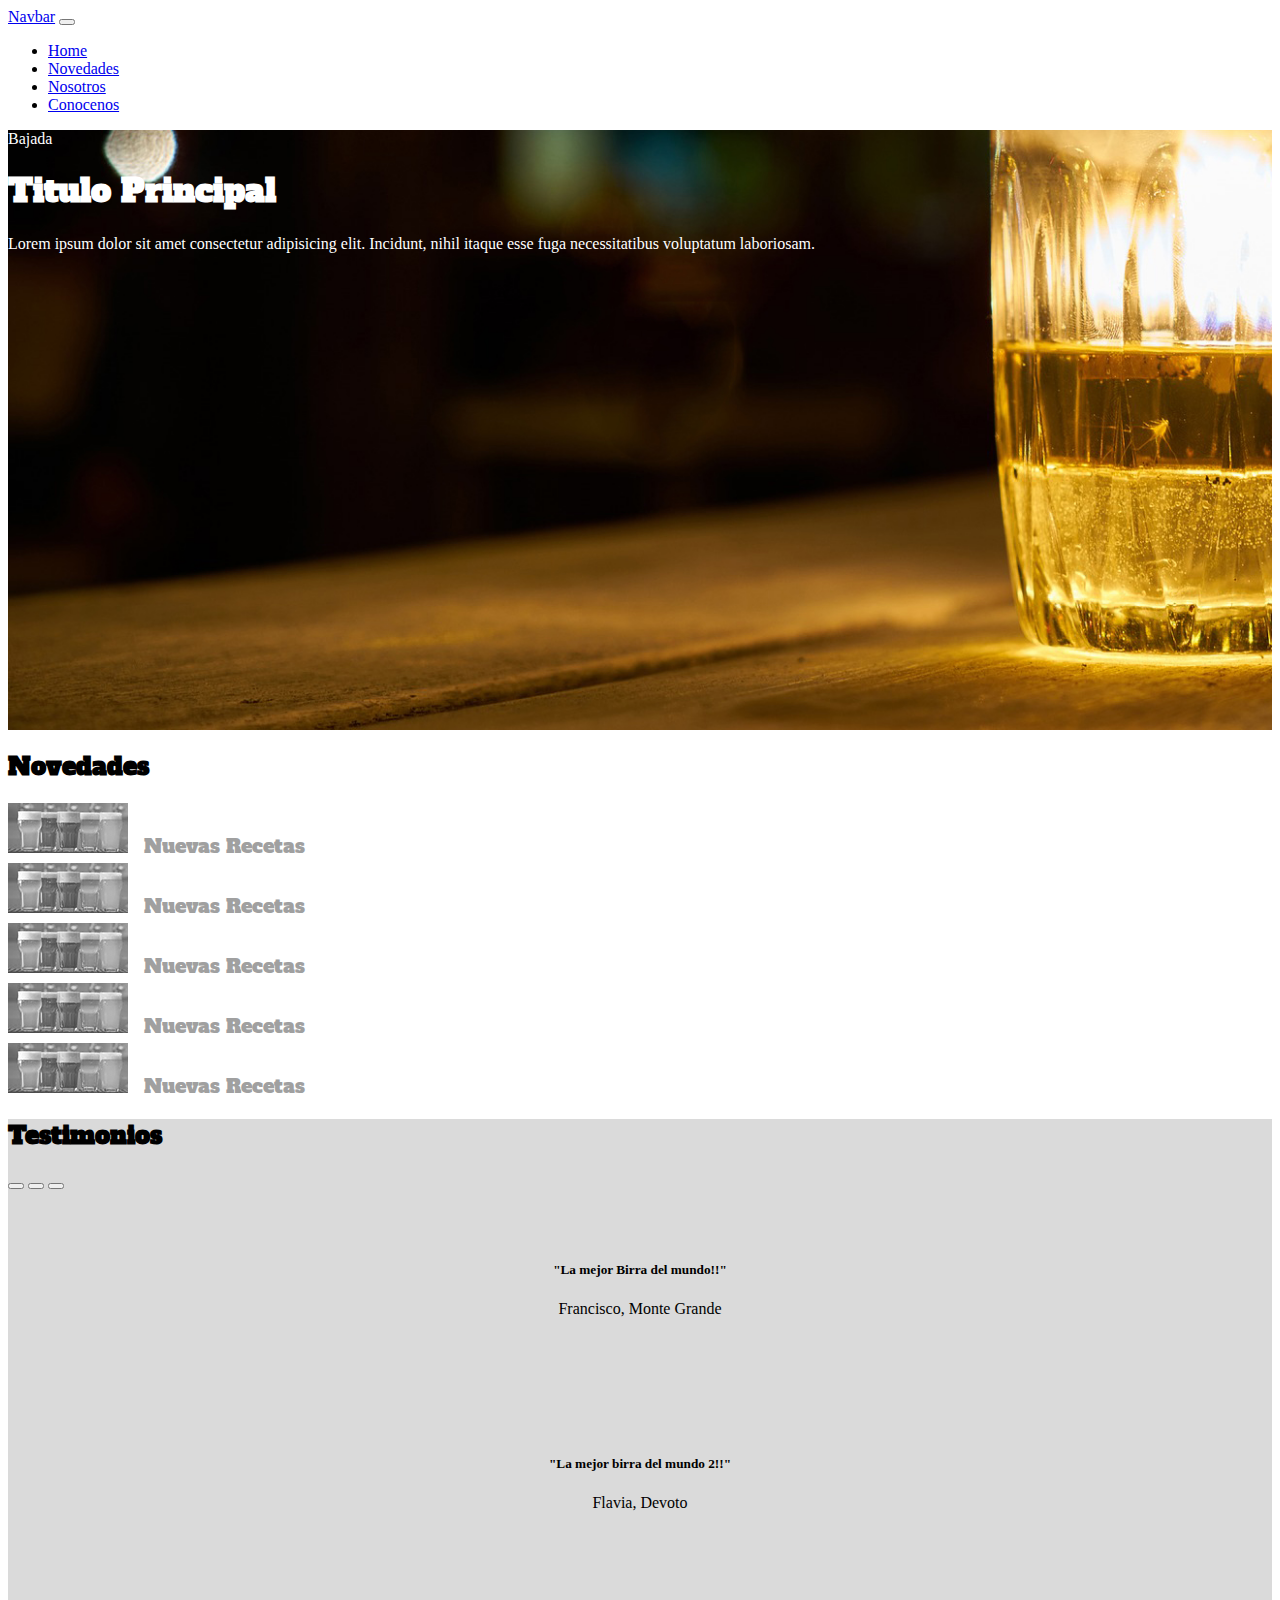
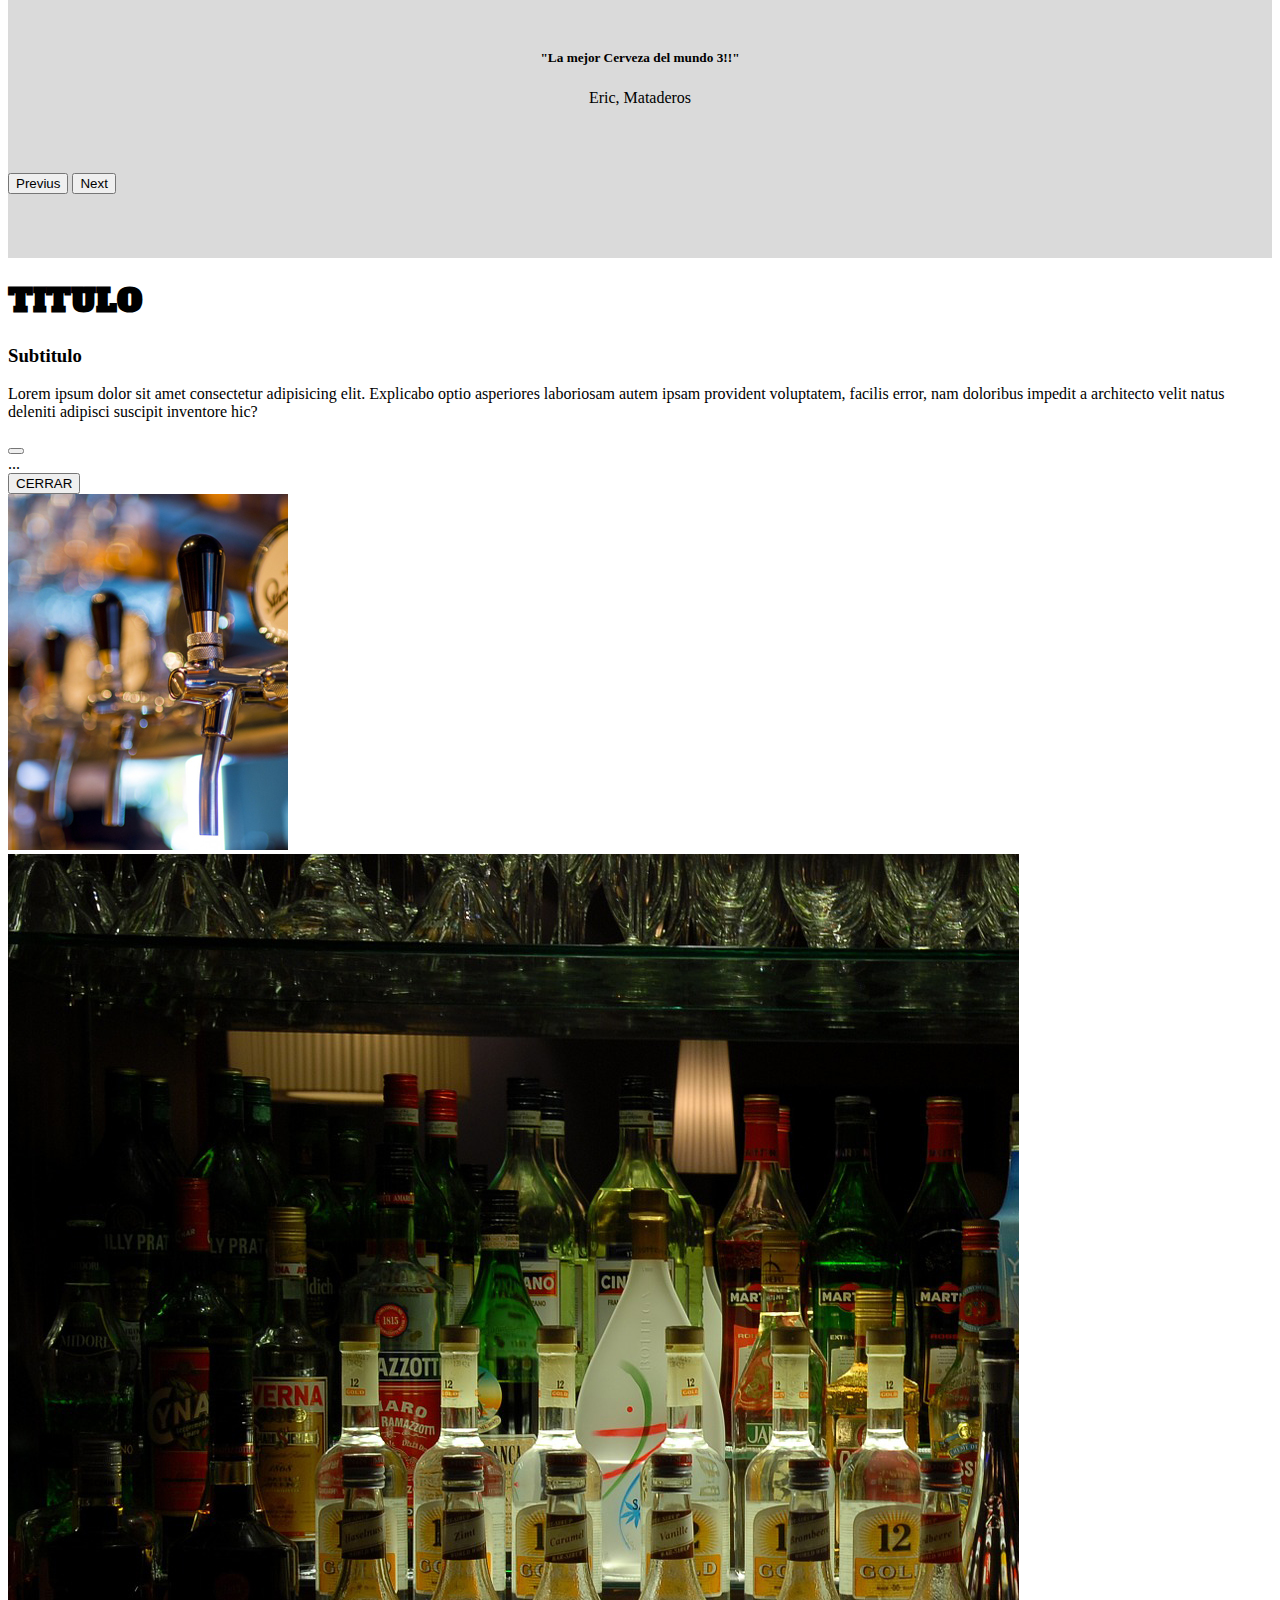
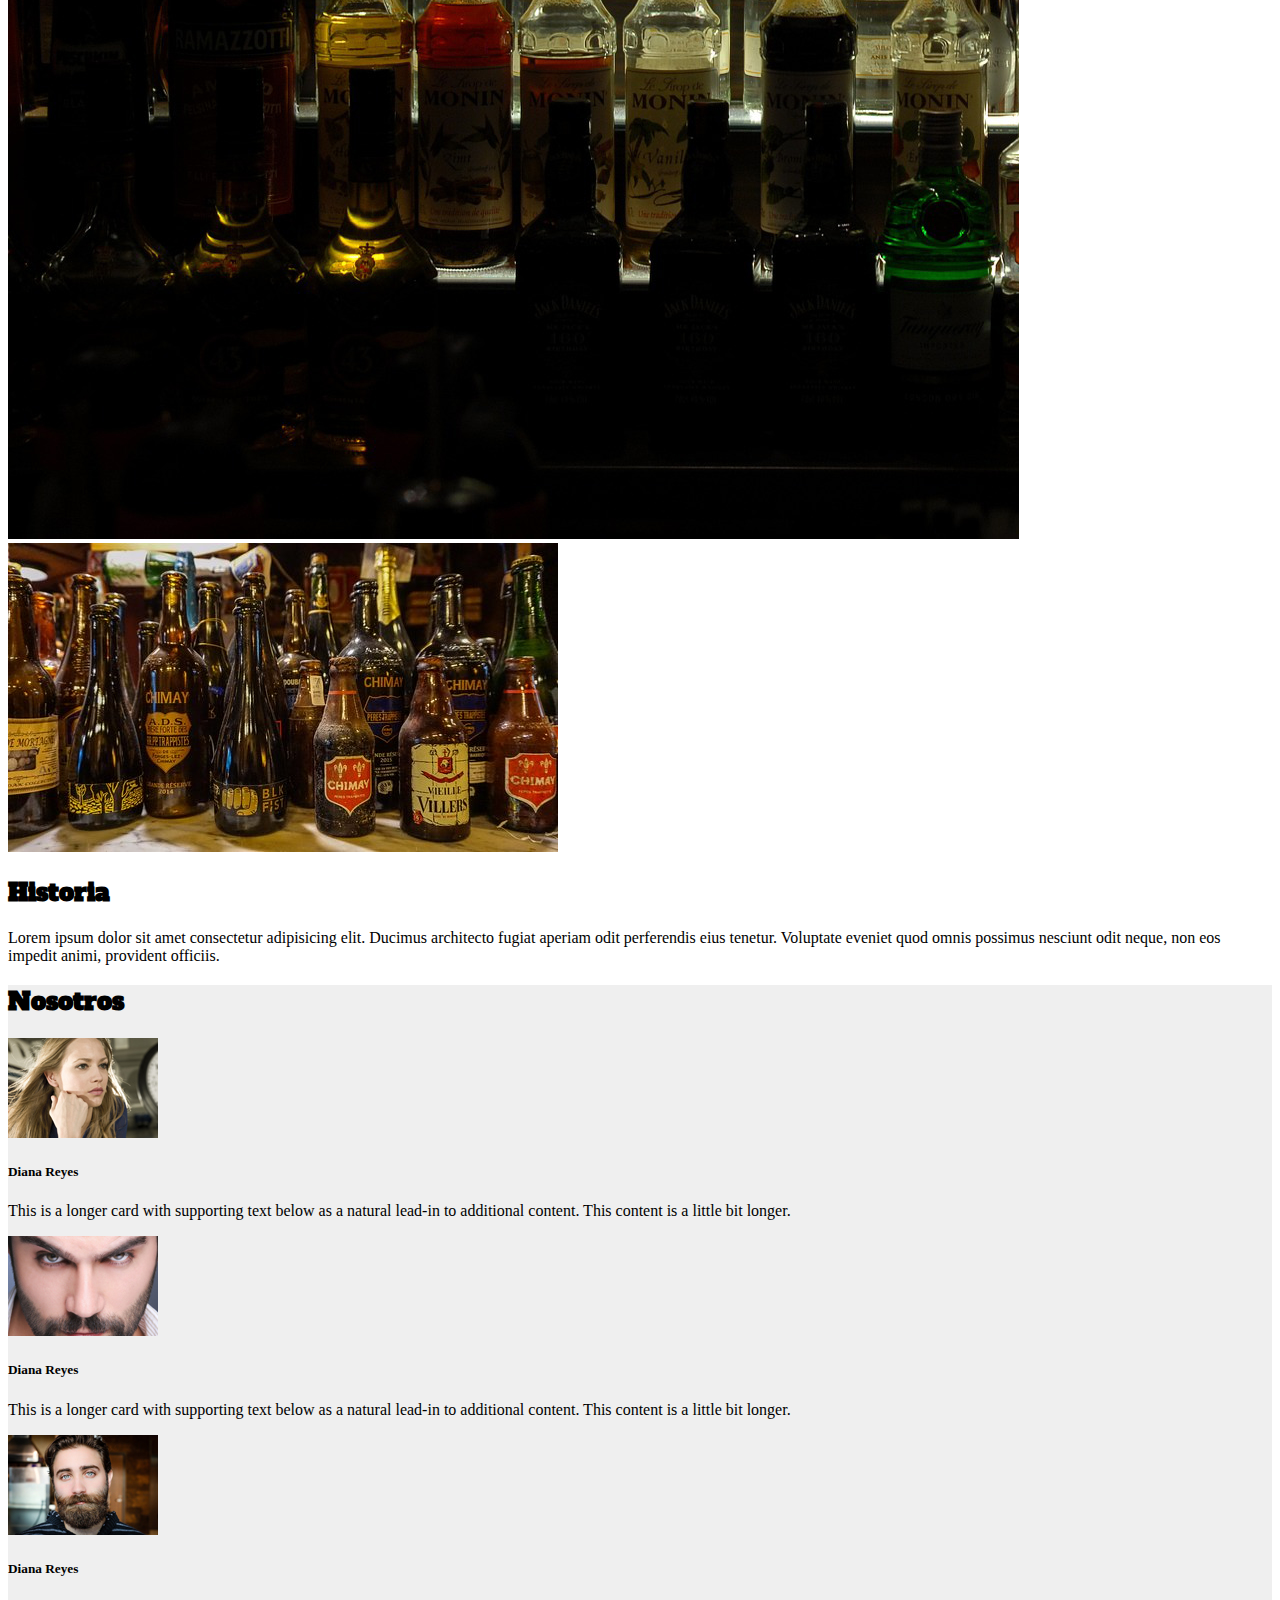
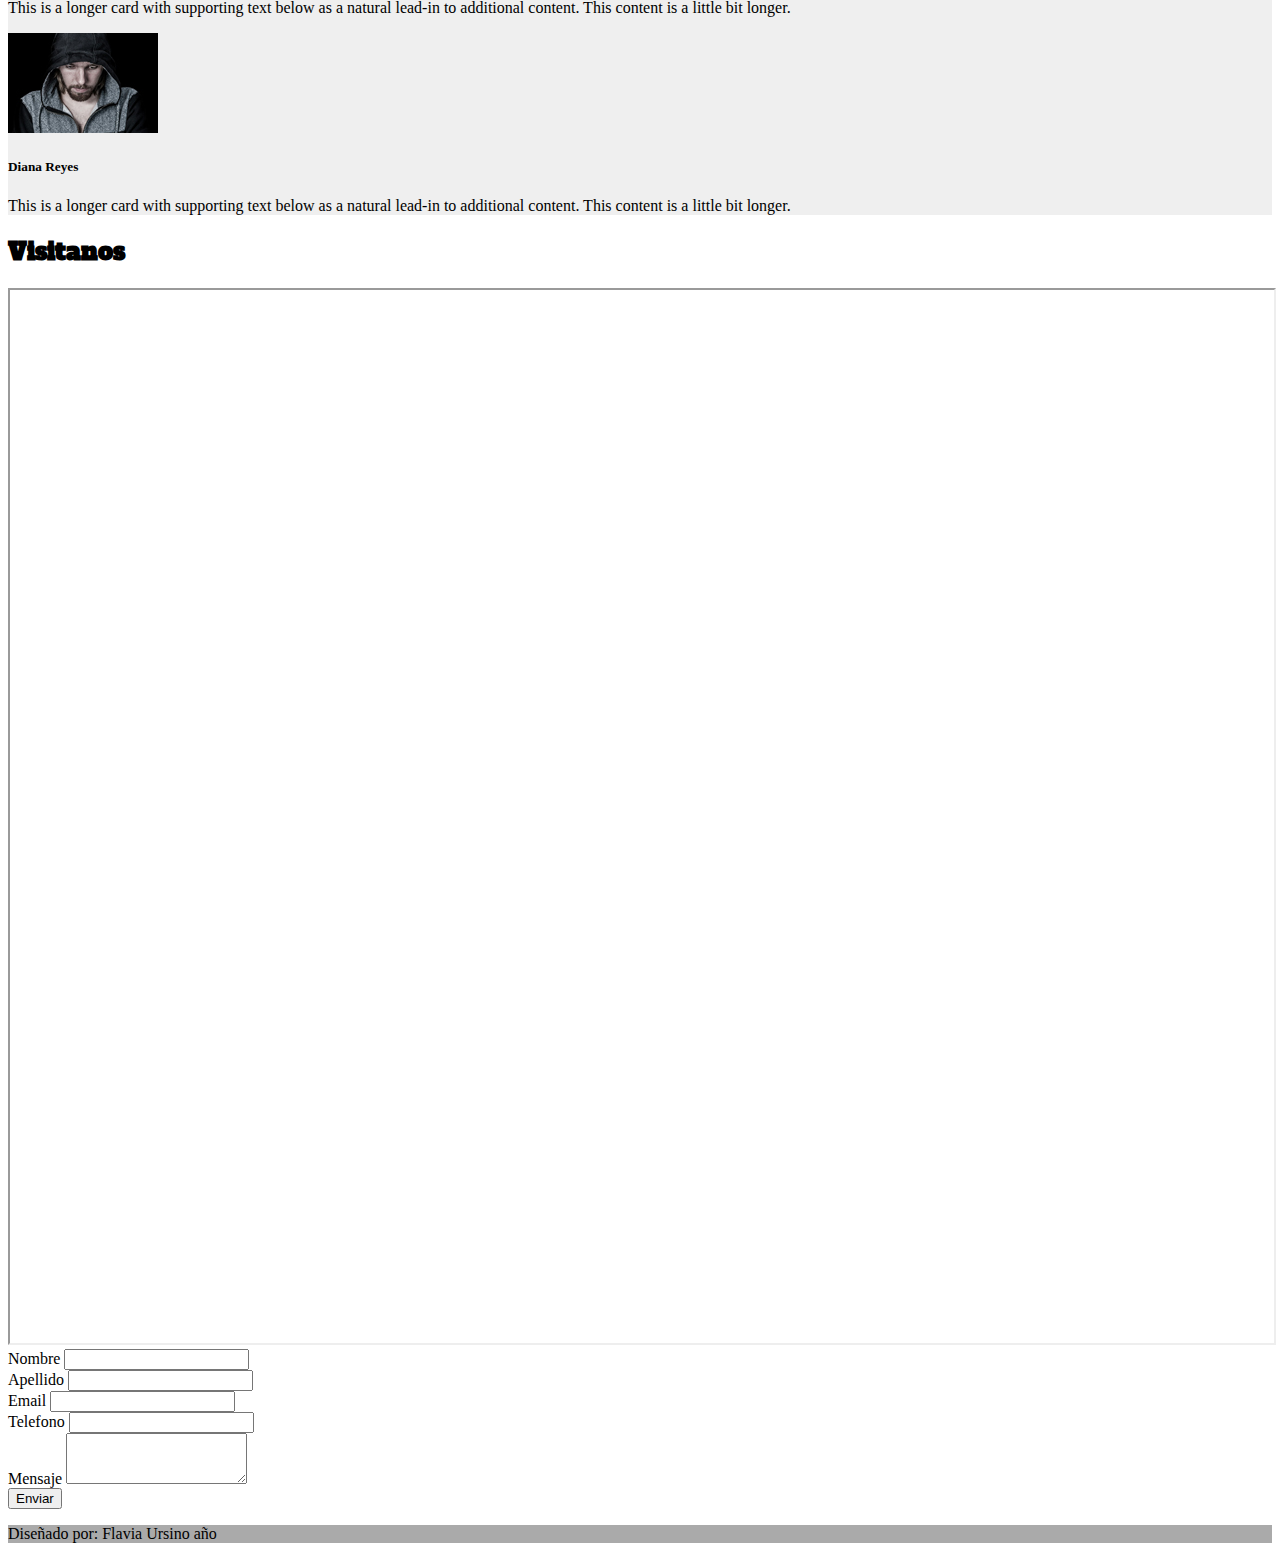
<file: Proyecto Beer/index.html>
<!DOCTYPE html>
<html lang="en">

<head>
    <meta charset="UTF-8">
    <meta http-equiv="X-UA-Compatible" content="IE=edge">
    <meta name="viewport" content="width=device-width, initial-scale=1.0">
    <title>Cerveceria X</title>
    <link rel="preconnect" href="https://fonts.googleapis.com">
    <link rel="preconnect" href="https://fonts.gstatic.com" crossorigin>
    <link href="https://fonts.googleapis.com/css2?family=Alfa+Slab+One&family=Open+Sans:wght@400;700&display=swap"
        rel="stylesheet">
    <link href="https://cdn.jsdelivr.net/npm/bootstrap@5.2.3/dist/css/bootstrap.min.css" rel="stylesheet"
        integrity="sha384-rbsA2VBKQhggwzxH7pPCaAqO46MgnOM80zW1RWuH61DGLwZJEdK2Kadq2F9CUG65" crossorigin="anonymous">
    <link rel="stylesheet" href="css/cerveceria.css">
</head>

<body>
    <nav class="navbar navbar-expand-lg navbar-dark bg-dark fixed-top">
        <div class="container-fluid">
            <a class="navbar-brand" href="#">Navbar</a>
            <button class="navbar-toggler" type="button" data-bs-toggle="collapse" data-bs-target="#navbarNav"
                aria-controls="navbarNav" aria-expanded="false" aria-label="Toggle navigation">
                <span class="navbar-toggler-icon"></span>
            </button>
            <div class="collapse navbar-collapse" id="navbarNav">
                <ul class="navbar-nav">
                    <li class="nav-item">
                        <a class="nav-link active" aria-current="page" href="#home">Home</a>
                    </li>
                    <li class="nav-item">
                        <a class="nav-link" href="#novedades">Novedades</a>
                    </li>
                    <li class="nav-item">
                        <a class="nav-link" href="#nosotros">Nosotros</a>
                    </li>
                    <li class="nav-item">
                        <a class="nav-link" href="#conocenos">Conocenos</a>
                    </li>
                </ul>
            </div>
        </div>
    </nav>
    <!--Aca va a ir todo el contenido del sitio - Va como container-fluid, asi esta de punta a punta-->
    <div class="container-fluid">
        <div id="home" class="row align-items-center hero">
            <div class="col-lg-3 offset-lg-2">
                <p>Bajada</p>
                <h1>Titulo Principal</h1>
                <p>Lorem ipsum dolor sit amet consectetur adipisicing elit. Incidunt, nihil itaque esse fuga
                    necessitatibus
                    voluptatum laboriosam.</p>
            </div>
        </div>
    </div>
    <!--Novedades-->
    <div class="row my-5">
        <div id="novedades" class="col-md-5 offset-md-2 scroll_section">
            <h2>Novedades</h2>
            <ul class="lista-novedades">
                <li><a href="#" data-bs-toggle="modal" data-bs-target="#exampleModal"><img
                            src="img/novedades01.jpg">Nuevas Recetas</a></li>
                <li><a href="#"><img src="img/novedades01.jpg">Nuevas Recetas</a></li>
                <li><a href="#"><img src="img/novedades01.jpg">Nuevas Recetas</a></li>
                <li><a href="#"><img src="img/novedades01.jpg">Nuevas Recetas</a></li>
                <li><a href="#"><img src="img/novedades01.jpg">Nuevas Recetas</a></li>
            </ul>
        </div>
        <!--Abre carousel-->
        <div class="col-md-3 my-3">
            <div class="rounded py-5 testimonios">
                <h2 class="text-center">Testimonios</h2>
                <div id="carouselExampleIndicators" class="carousel slide" data-bs-ride="true">
                    <div class="carousel-indicators">
                        <button type="button" data-bs-target="#carouselExampleIndicators" data-bs-slide-to="0"
                            class="active" aria-current="true" aria-label="Slide 1"></button>
                        <button type="button" data-bs-target="#carouselExampleIndicators" data-bs-slide-to="1"
                            aria-label="Slide 2"></button>
                        <button type="button" data-bs-target="#carouselExampleIndicators" data-bs-slide-to="2"
                            aria-label="Slide 3"></button>
                    </div>
                    <div class="carousel-inner">
                        <div class="carousel-item active">
                            <div class="testimonio">
                                <h5>"La mejor Birra del mundo!!"</h5>
                                <p>Francisco, Monte Grande</p>
                            </div>
                        </div>
                        <div class="carousel-item">
                            <div class="testimonio">
                                <h5>"La mejor birra del mundo 2!!"</h5>
                                <p>Flavia, Devoto</p>
                            </div>
                        </div>
                        <div class="carousel-item">
                            <div class="testimonio">
                                <h5>"La mejor Cerveza del mundo 3!!"</h5>
                                <p>Eric, Mataderos</p>
                            </div>
                        </div>
                        <button class="carousel-control-prev" type="button" data-bs-target="#carouselExampleIndicators"
                            data-bs-slide="prev">
                            <span class="carousel-control-prev-icon" aria-hidden="true"></span>
                            <span class="visually-hidden">Previus</span>
                        </button>
                        <button class="carousel-control-next" type="button" data-bs-target="#carouselExampleIndicators"
                            data-bs-slide="next">
                            <span class="carousel-control-next-icon" aria-hidden="true"></span>
                            <span class="visually-hidden">Next</span>
                        </button><!--Fin de Carousel-->
                    </div><!--Cierre Testimonio-->
                </div>
            </div>
        </div>
    </div><!--Fin de Novedades y testimonios-->
    <!-- Inicio Modal -->
    <div class="modal fade" id="exampleModal" tabindex="-1" aria-labelledby="exampleModalLabel" aria-hidden="true">
        <div class="modal-dialog">
            <div class="modal-content">
                <div class="modal-header">
                    <h1 class="modal-title fs-5" id="exampleModalLabel">TITULO</h1>
                    <h3>Subtitulo</h3>
                    <p>Lorem ipsum dolor sit amet consectetur adipisicing elit. Explicabo optio asperiores
                        laboriosam
                        autem ipsam provident voluptatem, facilis error, nam doloribus impedit a architecto
                        velit
                        natus
                        deleniti adipisci suscipit inventore hic?</p>
                    <button type="button" class="btn-close" data-bs-dismiss="modal" aria-label="Close"></button>
                </div>
                <div class="modal-body">
                    ...
                </div>
                <div class="modal-footer">
                    <button type="button" class="btn btn-secondary" data-bs-dismiss="modal">CERRAR</button>
                </div>
            </div>
        </div>
    </div>
    <!-- Fin Modal -->
    <!--Fin de Novedades-->

    <!-- Inicio Historia-->
    <div id="Historia" class="row align-items-center py-4 scroll_section">
        <div class="col-lg-2 col-md-3 offset-lg-2 d-none d-sm-block">
            <img src="img/historia_1.jpg" alt="historia 1" class="img-fluid">
        </div>
        <div class="col-lg-2 col-md-3 d-none d-sm-block">
            <img src="img/historia_2.jpg" alt="historia 2" class="img-fluid">
        </div>
        <div class="col-12 d-sm-none">
            <img src="img/historia_3.jpg" alt="historia 3" class="img-fluid">
        </div>
        <div class="col-lg-4 col-md-6 mt-4 mt-sm-0">
            <h2>Historia</h2>
            <p>Lorem ipsum dolor sit amet consectetur adipisicing elit. Ducimus architecto fugiat aperiam odit
                perferendis eius tenetur. Voluptate eveniet quod omnis possimus nesciunt odit neque, non eos impedit
                animi, provident officiis.</p>
        </div>
    </div>
    <!--Fin Historia-->
    <!--Inicio NOSOTROS-->
    <div id="nosotros" class="row align-items-stretch my-3 staff py-4 scroll_section">
        <div class="col-lg-8 offset-lg-2">
            <h2>Nosotros</h2>
            <div class="row row-cols-1 row-cols-md-4 g-4">
                <div class="col">
                    <div class="card">
                        <img src="img/nosotros01.jpg" class="card-img-top" alt="Diana Reyes">
                        <div class="card-body">
                            <h5 class="card-title">Diana Reyes</h5>
                            <p class="card-text">This is a longer card with supporting text below as a natural lead-in
                                to additional content. This content is a little bit longer.</p>
                        </div>
                    </div>
                </div>
                <div class="col">
                    <div class="card">
                        <img src="img/nosotros02.jpg" class="card-img-top" alt="Diana Reyes">
                        <div class="card-body">
                            <h5 class="card-title">Diana Reyes</h5>
                            <p class="card-text">This is a longer card with supporting text below as a natural lead-in
                                to additional content. This content is a little bit longer.</p>
                        </div>
                    </div>
                </div>
                <div class="col">
                    <div class="card">
                        <img src="img/nosotros03.jpg" class="card-img-top" alt="Diana Reyes">
                        <div class="card-body">
                            <h5 class="card-title">Diana Reyes</h5>
                            <p class="card-text">This is a longer card with supporting text below as a natural lead-in
                                to additional content. This content is a little bit longer.</p>
                        </div>
                    </div>
                </div>
                <div class="col">
                    <div class="card">
                        <img src="img/nosotros04.jpg" class="card-img-top" alt="Diana Reyes">
                        <div class="card-body">
                            <h5 class="card-title">Diana Reyes</h5>
                            <p class="card-text">This is a longer card with supporting text below as a natural lead-in
                                to additional content. This content is a little bit longer.</p>
                        </div>
                    </div>
                </div>
            </div>
        </div>
    </div>
    <!--Fin NOSOTROS-->

    <!--Inicio Visitanos-->
    <div id="conocenos" class="row py-4 scroll_section">
        <div class="col-md-4 offset-md-2">
            <h2>Visitanos</h2>
            <div class="mapa">
                <iframe
                    src="https://www.google.com/maps/embed?pb=!1m18!1m12!1m3!1d3284.2192332208433!2d-58.42010759999998!3d-34.5986174!2m3!1f0!2f0!3f0!3m2!1i1024!2i768!4f13.1!3m3!1m2!1s0x95bcca62d4cf1563%3A0x686de505d84c67e6!2sAv.%20Medrano%20951%2C%20C1179AAQ%20CABA!5e0!3m2!1ses-419!2sar!4v1672680436806!5m2!1ses-419!2sar">
                </iframe>
            </div>
        </div>
    <!--Cierre ID Visitanos-->

        <!--Inicio de FORMULARIO-->
        <div class="col-md-4 mt-4 mt-sm-0">
            <form class="row g-3">
                <div class="col-md-6">
                    <label for="inputNombre" class="form-label">Nombre</label>
                    <input type="text" class="form-control" id="inputPassword4">
                </div>
                <div class="col-md-6">
                    <label for="inputApellido" class="form-label">Apellido</label>
                    <input type="text" class="form-control" id="inputPassword4">
                </div>
                <div class="col-md-12">
                    <label for="inputEmail4" class="form-label">Email</label>
                    <input type="email" class="form-control" id="inputEmail4">
                </div>
                <div class="col-6">
                    <label for="inputAddress" class="form-label">Telefono</label>
                    <input type="text" class="form-control" id="inputAddress">
                </div>
                <div class="col-12">
                    <label for="Mensaje" class="form-label">Mensaje</label>
                    <textarea class="form-control" id="mensaje" rows="3"></textarea>
                </div>
                <div class="col-12">
                    <button type="submit" class="btn btn-primary">Enviar</button>
                </div>
            </form>
        </div>
        <!--Cierre FORMULARIO-->
    </div><!--Cierre DIV CONOCENOS-->





    <footer>
        <p class="text-center">Diseñado por: Flavia Ursino año</p>
    </footer>

    <script src="https://cdn.jsdelivr.net/npm/bootstrap@5.2.3/dist/js/bootstrap.bundle.min.js"
        integrity="sha384-kenU1KFdBIe4zVF0s0G1M5b4hcpxyD9F7jL+jjXkk+Q2h455rYXK/7HAuoJl+0I4"
        crossorigin="anonymous"></script>
</body>

</html>
</file>
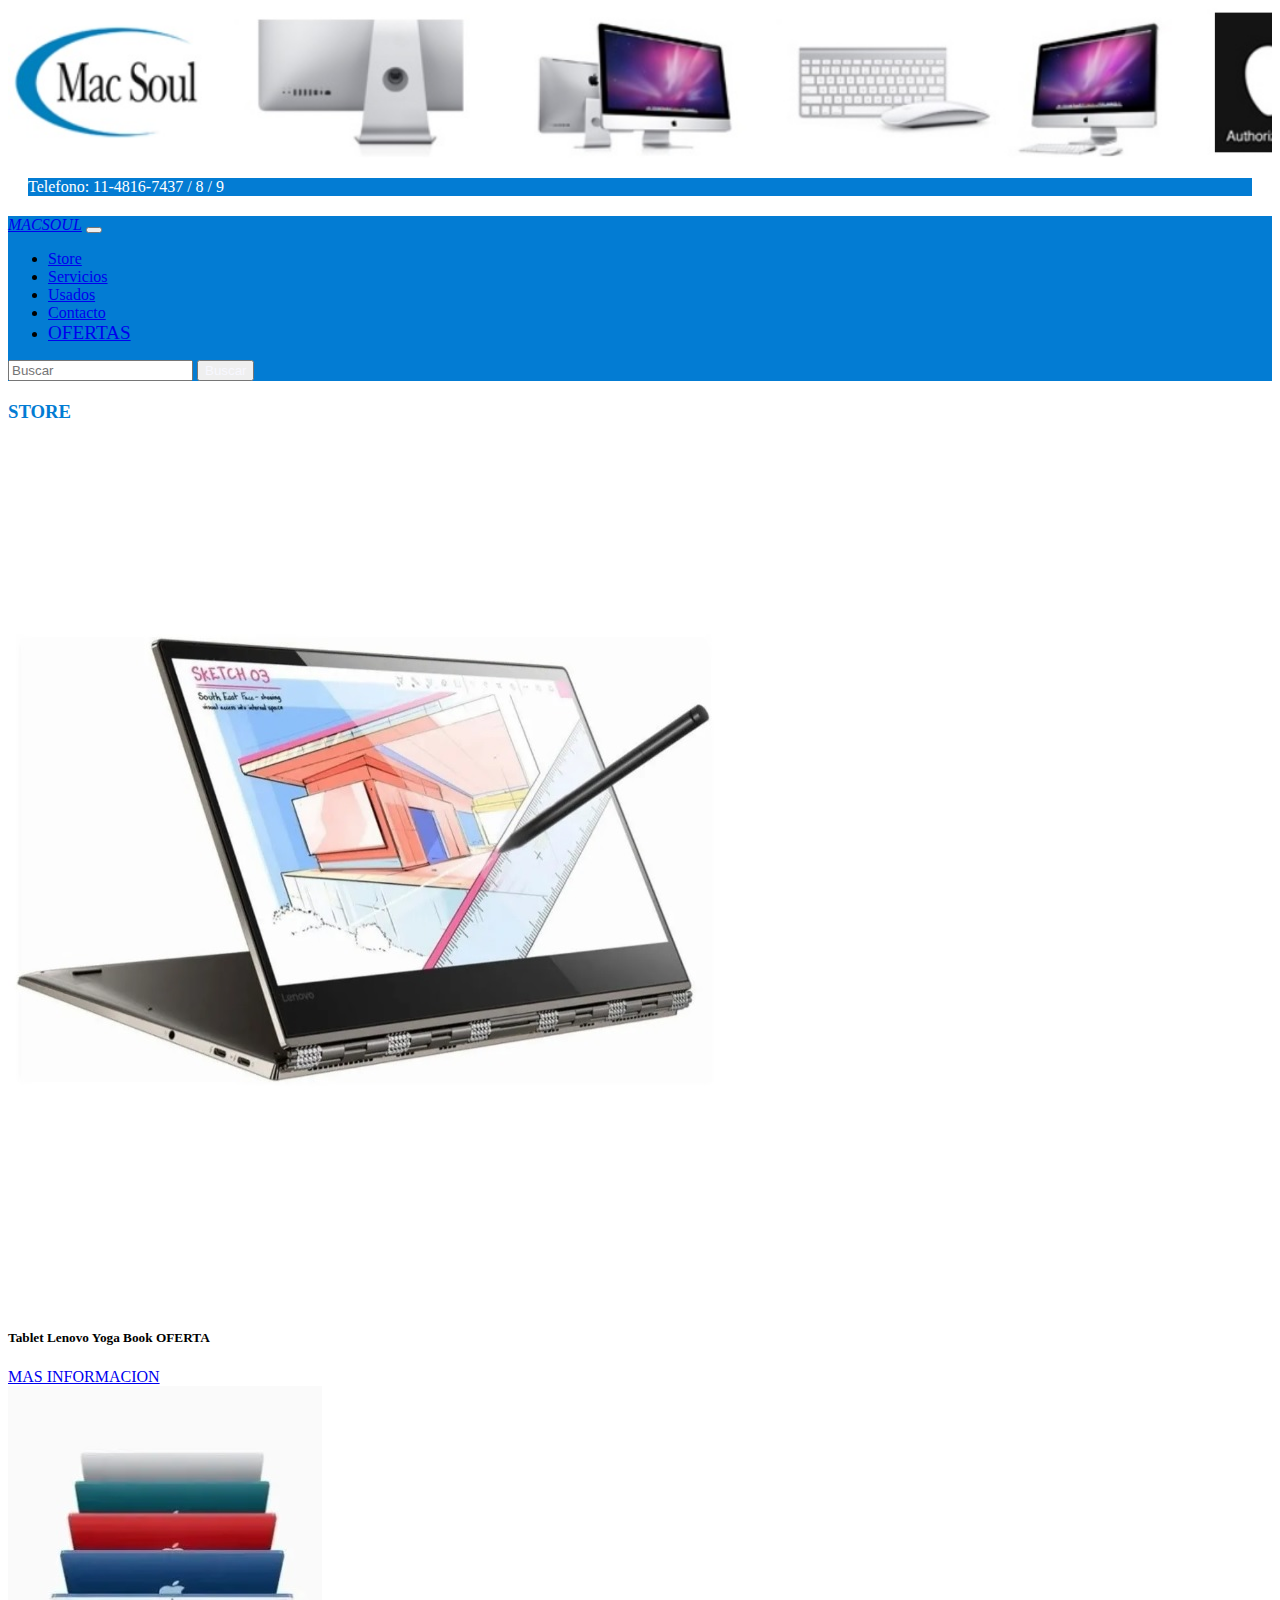
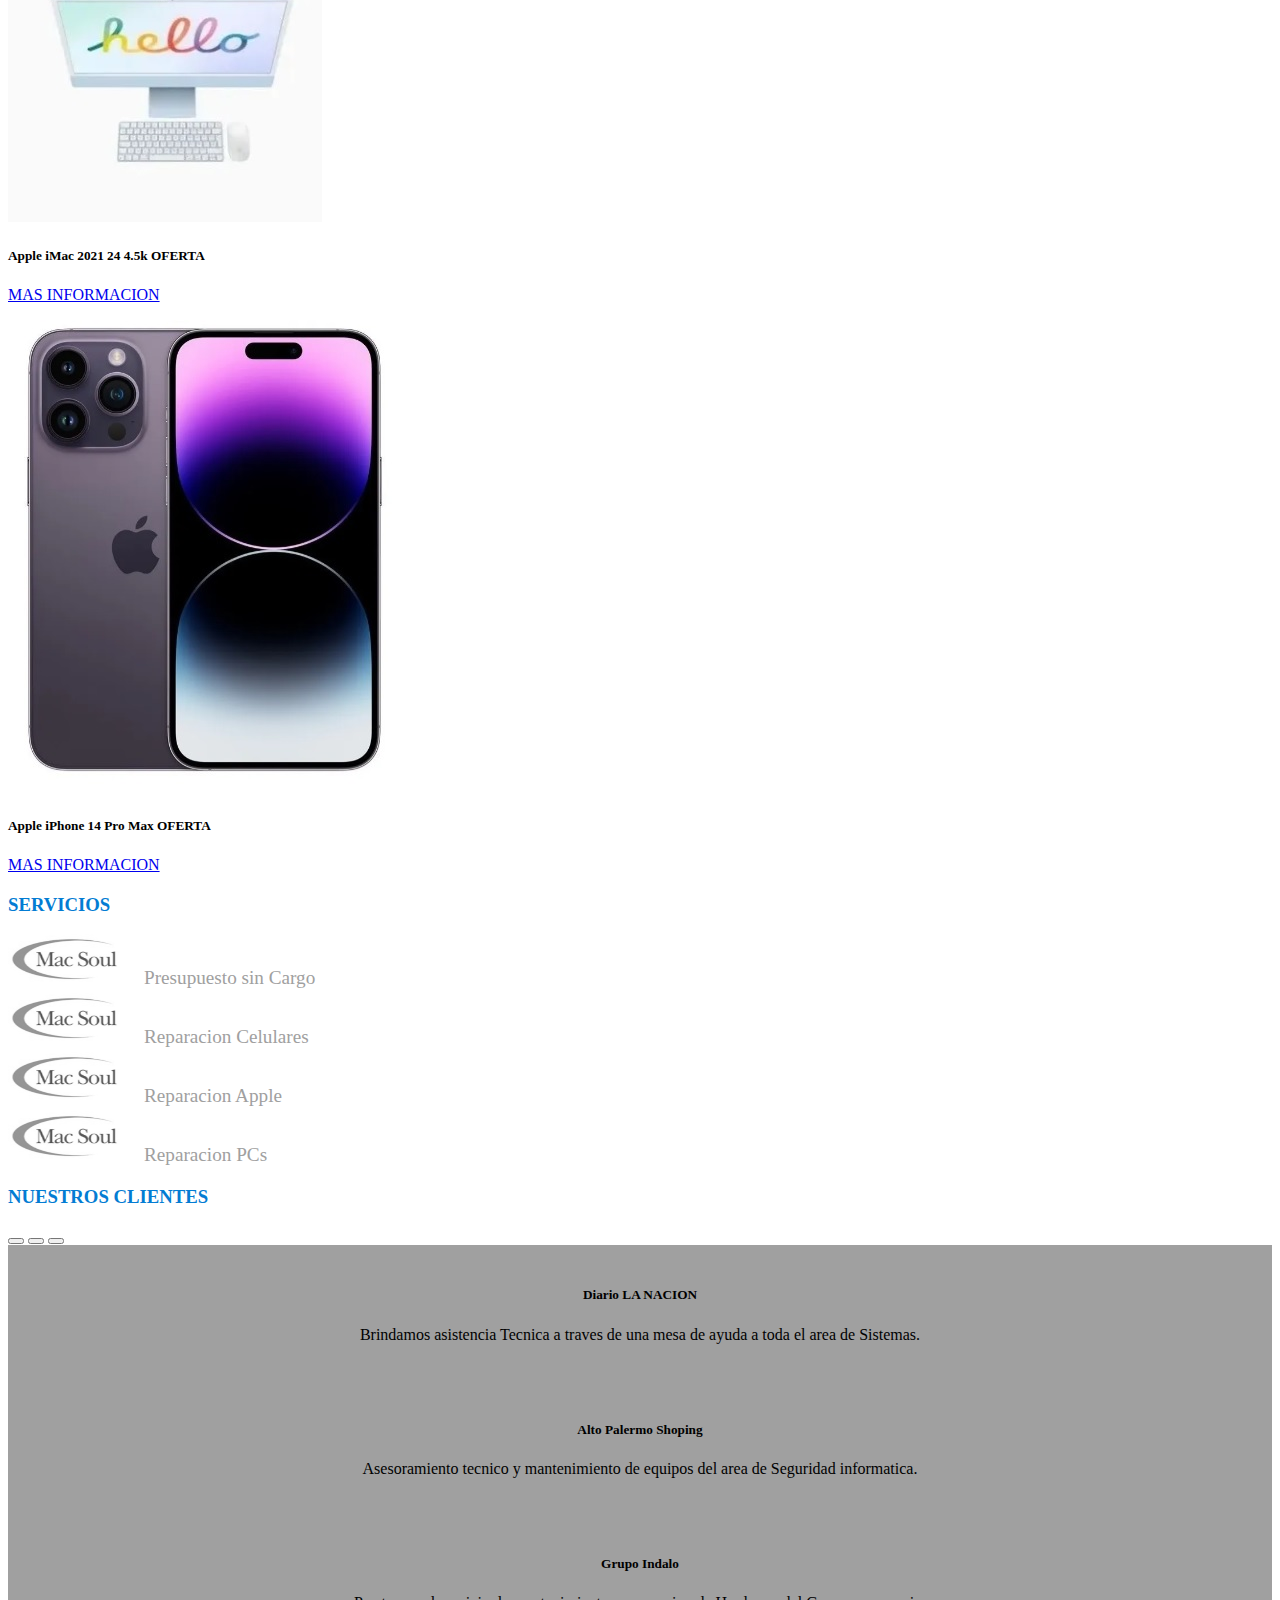
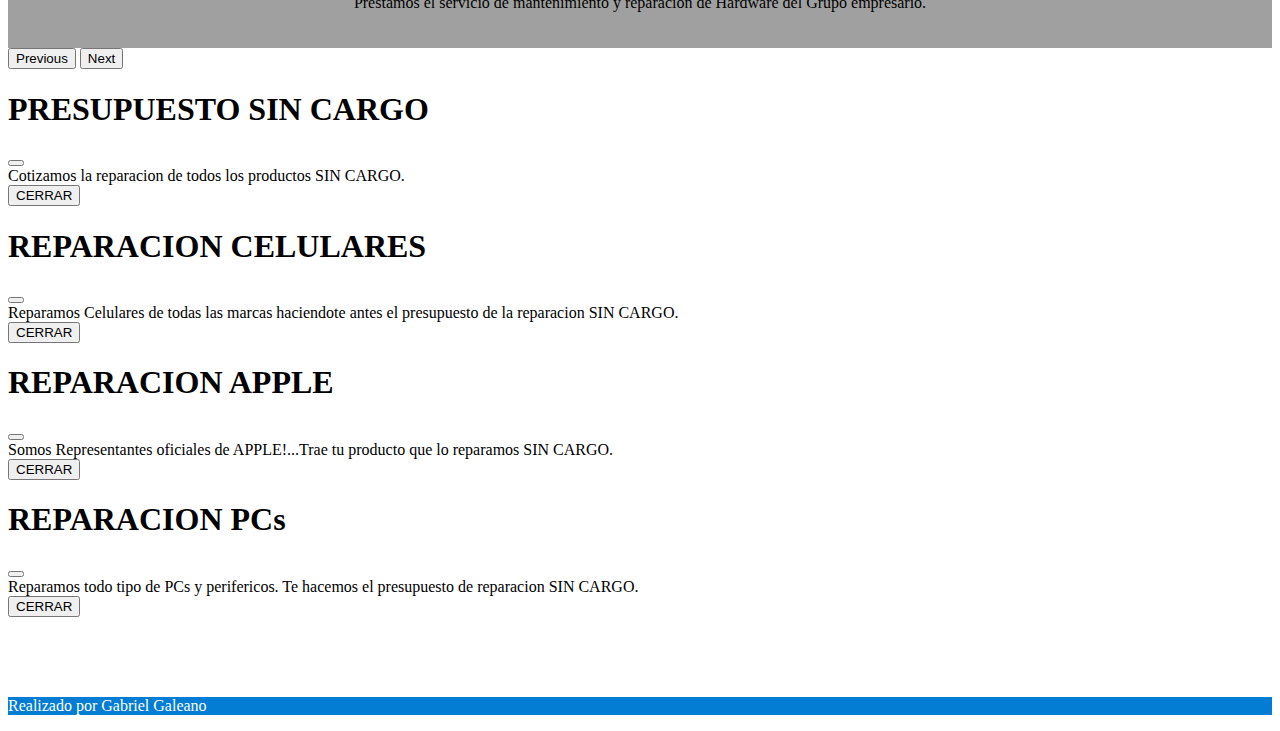
<file: Proyecto MacSoul/index.html>
<!DOCTYPE html>
<html lang="en">

<head>
    <meta charset="UTF-8">
    <meta http-equiv="X-UA-Compatible" content="IE=edge">
    <meta name="viewport" content="width=device-width, initial-scale=1.0">
    <title>MacSoul</title>
    <link rel="preconnect" href="https://fonts.googleapis.com">
    <link rel="preconnect" href="https://fonts.gstatic.com" crossorigin>
    <link
        href="https://fonts.googleapis.com/css2?family=Alfa+Slab+One&family=Open+Sans:ital,wght@0,300;0,600;1,800&display=swap"
        rel="stylesheet">
    <link href="https://cdn.jsdelivr.net/npm/bootstrap@5.3.0-alpha1/dist/css/bootstrap.min.css" rel="stylesheet"
        integrity="sha384-GLhlTQ8iRABdZLl6O3oVMWSktQOp6b7In1Zl3/Jr59b6EGGoI1aFkw7cmDA6j6gD" crossorigin="anonymous">
    <link rel="stylesheet" href="css/Macsoul.css">
</head>

<body>
    <div class="container-fluid">
        <div class="row align-items-center encabezado"></div>
    </div>
    <div class="container.fluid">
        <div class="text text-center Telefono">Telefono: 11-4816-7437 / 8 / 9</div>
    </div>
    </div>
    <nav class="navbar navbar-expand-lg" data-bs-theme="dark" style="background-color: #037cd3">
        <div class="container-fluid">
            <a class="navbar-brand" href="#" style="font-style: oblique">MACSOUL</a>
            <button class="navbar-toggler" type="button" data-bs-toggle="collapse"
                data-bs-target="#navbarSupportedContent" aria-controls="navbarSupportedContent" aria-expanded="false"
                aria-label="Toggle navigation">
                <span class="navbar-toggler-icon"></span>
            </button>
            <div class="collapse navbar-collapse" id="navbarSupportedContent">
                <ul class="navbar-nav me-auto mb-2 mb-lg-0">
                    <li class="nav-item">
                        <a class="nav-link" aria-current="page" href="#">Store</a>
                    </li>
                    <li class="nav-item">
                        <a class="nav-link" href="#">Servicios</a>
                    </li>
                    <li class="nav-item">
                        <a class="nav-link" href="#">Usados</a>
                    </li>
                    <li class="nav-item">
                        <a class="nav-link" href="#">Contacto</a>
                    </li>
                    <li class="nav-item">
                        <a class="nav-link" href="#" style="font-size: larger">OFERTAS</a>
                    </li>
                </ul>
                <form class="d-flex" role="search">
                    <input class="form-control me-2" type="search" placeholder="Buscar" aria-label="Search">
                    <button class="btn btn-outline-success" type="submit" style="color: ghostwhite;">Buscar</button>
                </form>
            </div>
        </div>
    </nav>
    <h3>STORE</h3>
    <div class="container text-center">
        <div class="row align-items-start ; row my-3">
            <div class="col">
                <div class="card" style="width: 18rem;">
                    <img src="css/MacBook.jpg" class="card-img-top" alt="Tablet Lenovo">
                    <div class="card-body">
                        <h5 class="card-title">Tablet Lenovo Yoga Book OFERTA</h5>
                        <a href="#" class="btn
                         btn-primary">MAS INFORMACION</a>
                    </div>
                </div>
            </div>
            <div class="col">
                <div class="card" style="width: 18rem;">
                    <img src="css/IMac.jpg" class="card-img-top" alt="I Mac">
                    <div class="card-body">
                        <h5 class="card-title">Apple iMac 2021 24 4.5k OFERTA</h5>
                        <a href="#" class="btn btn-primary">MAS INFORMACION</a>
                    </div>
                </div>
            </div>
            <div class="col">
                <div class="card" style="width: 18rem;">
                    <img src="css/IPhone14.jpg" class="card-img-top" alt="I Phone 14">
                    <div class="card-body">
                        <h5 class="card-title">Apple iPhone 14 Pro Max OFERTA</h5>
                        <a href="#" class="btn btn-primary">MAS INFORMACION</a>
                    </div>
                </div>
            </div>
        </div>
    </div>


    <!--Servicios-->
    <h3>SERVICIOS</h3>
    <div>
        <div class="container ">
            <div class="row align-items-start">
                <div class="col-7">
                    <ul class="lista-Servicios">
                        <li><a href="#" data-bs-toggle="modal" data-bs-target="#presupuesto"><img
                                    src="css/Logo.jpg">Presupuesto sin Cargo</a></li>
                        <li><a href="#" data-bs-toggle="modal" data-bs-target="#celulares"><img
                                    src="css/Logo.jpg">Reparacion Celulares</a></li>
                        <li><a href="#" data-bs-toggle="modal" data-bs-target="#apple"><img
                                    src="css/Logo.jpg">Reparacion
                                Apple</a></li>
                        <li><a href="#" data-bs-toggle="modal" data-bs-target="#pcs"><img src="css/Logo.jpg">Reparacion
                                PCs</a></li>
                    </ul>
                </div>
                <!--Comienza Carrousel-->
                <div class="col">
                    <h3>NUESTROS CLIENTES</h3>
                    <div id="carouselExampleCaptions" class="carousel slide" data-bs-ride="false">
                        <div class="carousel-indicators">
                            <button type="button" data-bs-target="#carouselExampleCaptions" data-bs-slide-to="0"
                                class="active" aria-current="true" aria-label="Slide 1"></button>
                            <button type="button" data-bs-target="#carouselExampleCaptions" data-bs-slide-to="1"
                                aria-label="Slide 2"></button>
                            <button type="button" data-bs-target="#carouselExampleCaptions" data-bs-slide-to="2"
                                aria-label="Slide 3"></button>
                        </div>
                        <div class="carousel-inner">
                            <div class="carousel-item active">  
                                <div class="clientes">
                                    <h5>Diario LA NACION</h5>
                                    <p>Brindamos asistencia Tecnica a traves de una mesa de ayuda a toda el area de
                                        Sistemas.
                                    </p>
                                </div>
                            </div>
                            <div class="carousel-item">
                                <div class="clientes">
                                    <h5>Alto Palermo Shoping</h5>
                                    <p>Asesoramiento tecnico y mantenimiento de equipos del area de Seguridad
                                        informatica.</p>
                                </div>
                            </div>
                            <div class="carousel-item">
                                <div class="clientes">
                                    <h5>Grupo Indalo</h5>
                                    <p>Prestamos el servicio de mantenimiento y reparacion de Hardware del Grupo
                                        empresario.</p>
                                </div>
                            </div>
                        </div>
                        <button class="carousel-control-prev" type="button" data-bs-target="#carouselExampleCaptions"
                            data-bs-slide="prev">
                            <span class="carousel-control-prev-icon" aria-hidden="true"></span>
                            <span class="visually-hidden">Previous</span>
                        </button>
                        <button class="carousel-control-next" type="button" data-bs-target="#carouselExampleCaptions"
                            data-bs-slide="next">
                            <span class="carousel-control-next-icon" aria-hidden="true"></span>
                            <span class="visually-hidden">Next</span>
                        </button>
                    </div>
                </div>

            </div>
        </div>
    </div>

    <!--Fin de Servicios-->


    <!-- Inicio Modal -->
    <div class="modal fade" id="presupuesto" tabindex="-1" aria-labelledby="presupuesto" aria-hidden="true">
        <div class="modal-dialog">
            <div class="modal-content">
                <div class="modal-header">
                    <h1 class="modal-title fs-5" id="presupuesto">PRESUPUESTO SIN CARGO</h1>
                    <button type="button" class="btn-close" data-bs-dismiss="modal" aria-label="Close"></button>
                </div>
                <div class="modal-body">
                    Cotizamos la reparacion de todos los productos SIN CARGO.
                </div>
                <div class="modal-footer">
                    <button type="button" class="btn btn-primary" data-bs-dismiss="modal">CERRAR</button>
                </div>
            </div>
        </div>
    </div>
    <div class="modal fade" id="celulares" tabindex="-1" aria-labelledby="celulares" aria-hidden="true">
        <div class="modal-dialog">
            <div class="modal-content">
                <div class="modal-header">
                    <h1 class="modal-title fs-5" id="celulares">REPARACION CELULARES</h1>
                    <button type="button" class="btn-close" data-bs-dismiss="modal" aria-label="Close"></button>
                </div>
                <div class="modal-body">
                    Reparamos Celulares de todas las marcas haciendote antes el presupuesto de la reparacion SIN CARGO.
                </div>
                <div class="modal-footer">
                    <button type="button" class="btn btn-primary" data-bs-dismiss="modal">CERRAR</button>
                </div>
            </div>
        </div>
    </div>
    <div class="modal fade" id="apple" tabindex="-1" aria-labelledby="apple" aria-hidden="true">
        <div class="modal-dialog">
            <div class="modal-content">
                <div class="modal-header">
                    <h1 class="modal-title fs-5" id="apple">REPARACION APPLE</h1>
                    <button type="button" class="btn-close" data-bs-dismiss="modal" aria-label="Close"></button>
                </div>
                <div class="modal-body">
                    Somos Representantes oficiales de APPLE!...Trae tu producto que lo reparamos SIN CARGO.
                </div>
                <div class="modal-footer">
                    <button type="button" class="btn btn-primary" data-bs-dismiss="modal">CERRAR</button>
                </div>
            </div>
        </div>
    </div>
    <div class="modal fade" id="pcs" tabindex="-1" aria-labelledby="pcs" aria-hidden="true">
        <div class="modal-dialog">
            <div class="modal-content">
                <div class="modal-header">
                    <h1 class="modal-title fs-5" id="pcs">REPARACION PCs</h1>
                    <button type="button" class="btn-close" data-bs-dismiss="modal" aria-label="Close"></button>
                </div>
                <div class="modal-body">
                    Reparamos todo tipo de PCs y perifericos. Te hacemos el presupuesto de reparacion SIN CARGO.
                </div>
                <div class="modal-footer">
                    <button type="button" class="btn btn-primary" data-bs-dismiss="modal">CERRAR</button>
                </div>
            </div>
        </div>
    </div>
    <!-- Fin Modal -->

    <footer>
        <p class="text-center" style="color:white">Realizado por Gabriel Galeano</p>
    </footer>

    <script src="https://cdn.jsdelivr.net/npm/bootstrap@5.3.0-alpha1/dist/js/bootstrap.bundle.min.js"
        integrity="sha384-w76AqPfDkMBDXo30jS1Sgez6pr3x5MlQ1ZAGC+nuZB+EYdgRZgiwxhTBTkF7CXvN"
        crossorigin="anonymous"></script>
</body>

</html>
</file>
<file: Proyecto Beer/css/cerveceria.css>
/*
font-family: 'Alfa Slab One', cursive;
font-family: 'Open Sans', sans-serif;
*/

footer {
    background-color: #aaa;
}

h1,
h2 {
    font-family: 'Alfa Slab One', cursive;
}

.hero {
    background: url(../css/header.jpg) no-repeat;
    background-size: cover;
    height: 0.5vh;
    min-height: 600px;
    color: white;
}

.lista-novedades{
    margin: 0;
    padding: 0;
    list-style: none;
}

.lista-novedades li{
    margin: 4px 0;
}

.lista-novedades li a{
    background-color: #fff;
    font-family: 'alfa slab one', cursive;
    text-decoration: none;
    font-size: 1.2rem;
    color: #a0a0a0;
    transition: all .2s ease-in-out;
    display: block;
}

.lista-novedades li a:hover{
    color: #212529;
    background-color: #dadada;
}

.lista-novedades li a img{
    width: 120px;
    height: 50px;
    filter: grayscale();
    transition: all .2s ease-in-out;
    margin-right: 1rem;
    opacity: 0.7;
}

.lista-novedades li a:hover img{
    filter: none;
    margin-right: 1.4rem;
    opacity: 1;
}

.testimonios{
    background-color: #dadada;
    padding-bottom: 4rem;
}

.testimonio{
    text-align: center;
    padding: 50px 20px;
}

.staff{
    background-color: #efefef;
}

.mapa iframe{
    width: 100%;
    aspect-ratio: 1.2;
}

.html{
    scroll-behavior: smooth;
}

.scroll_section {
    scroll-margin-top: 60px;
}
</file>
<file: Proyecto MacSoul/css/Macsoul.css>
footer {
    margin-top: 5rem;
    background-color: #037cd3;
}

h3{
    margin-top: 20px;
    color: #037cd3;
}

.encabezado {
    background: url(../css/Encabezado.jpg) no-repeat;
    background-size: cover;
    height: 0.5vh;
    min-height: 150px;

 }

 .Telefono{
    margin: 20px;
    color: white;
    background-color: #037cd3;
    /*font-family: 'Open Sans', sans-serif;*/
}

.lista-Servicios{
    margin: 0;
    padding: 0;
    list-style: none;
}

.lista-Servicios li{
    margin: 4px 0;
}

.lista-Servicios li a{
    background-color: #fff;
    text-decoration: none;
    font-size: 1.2rem;
    color: #a0a0a0;
    transition: all .2s ease-in-out;
    display: block;
}

.lista-Servicios li a:hover{
    color: #212529;
    background-color: #dadada;
}

.lista-Servicios li a img{
    width: 120px;
    height: 50px;
    filter: grayscale();
    transition: all .2s ease-in-out;
    margin-right: 1rem;
    opacity: 0.7;
}

.lista-Servicios li a:hover img{
    filter: none;
    margin-right: 1.4rem;
    opacity: 1;
}

.carousel-item{
    background-color:#a0a0a0;
}

.clientes{
    text-align: center;
    padding: 20px 70px;
}
</file>
